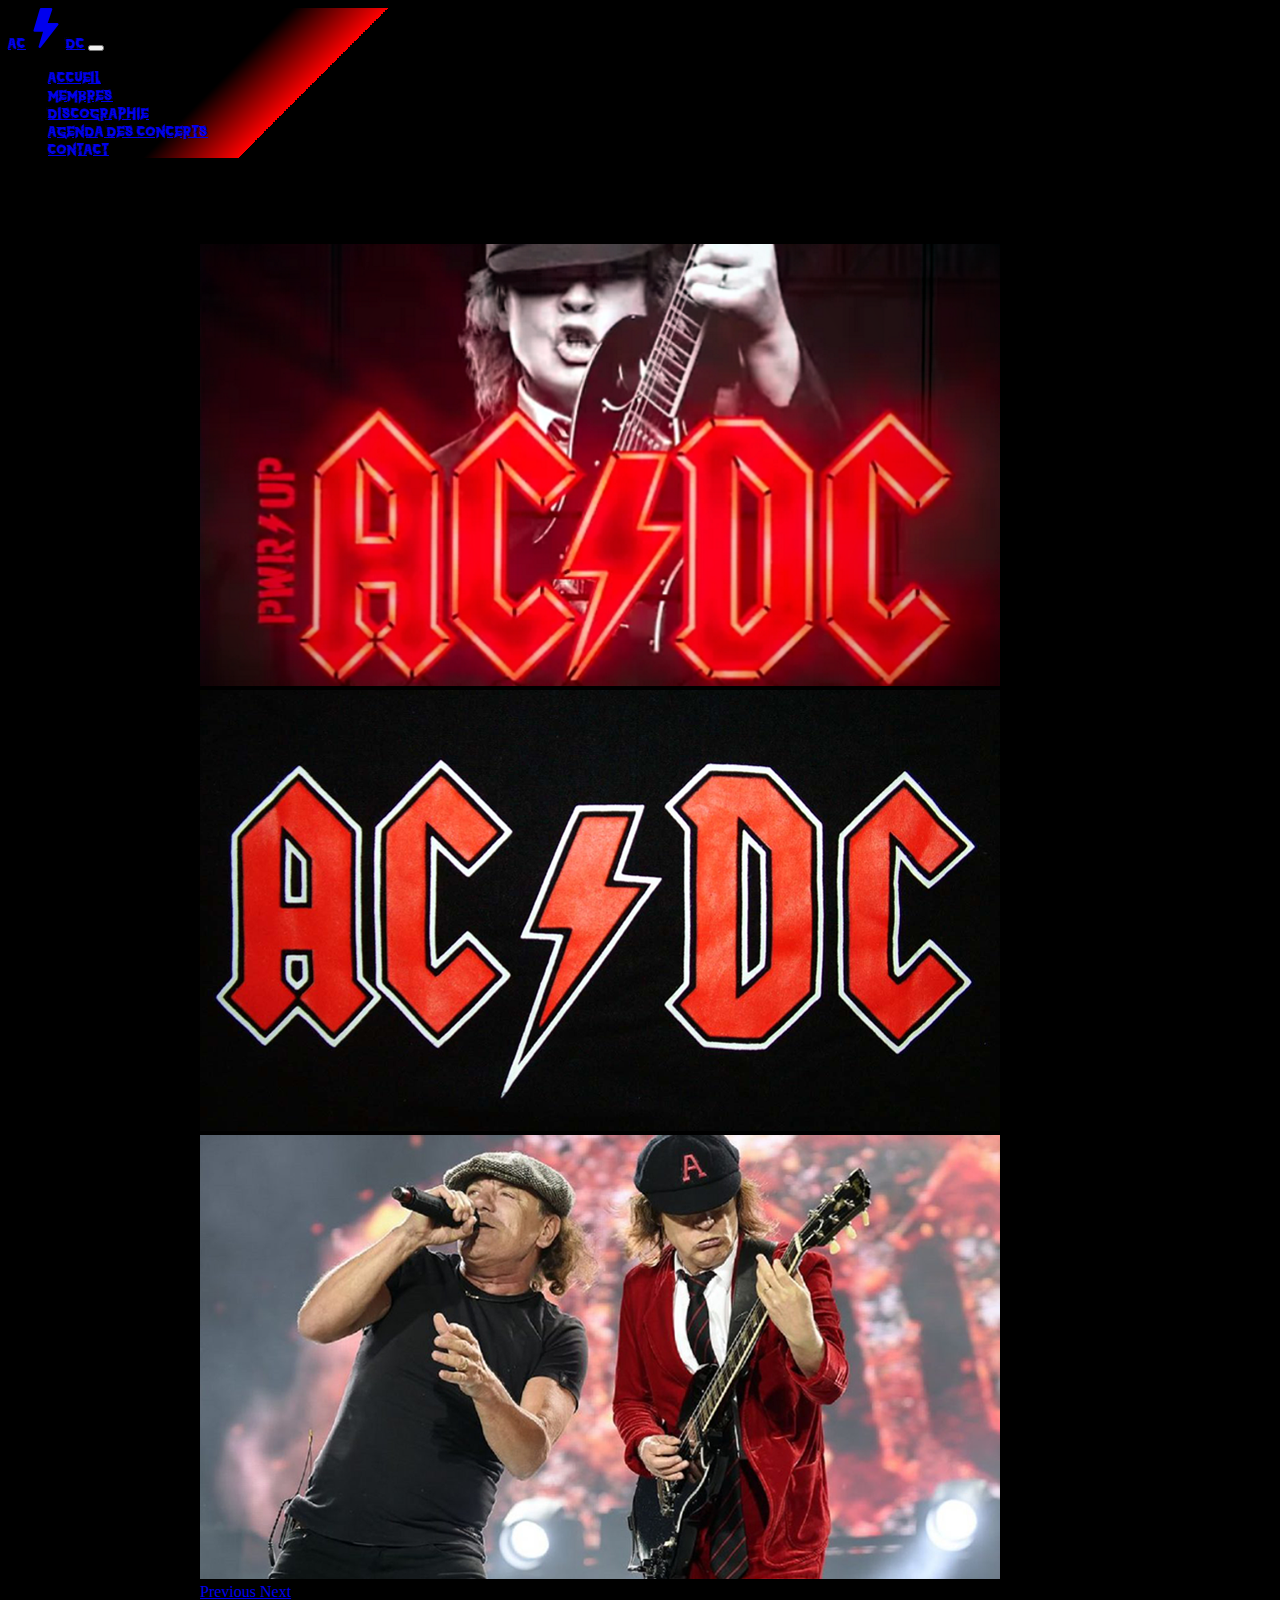
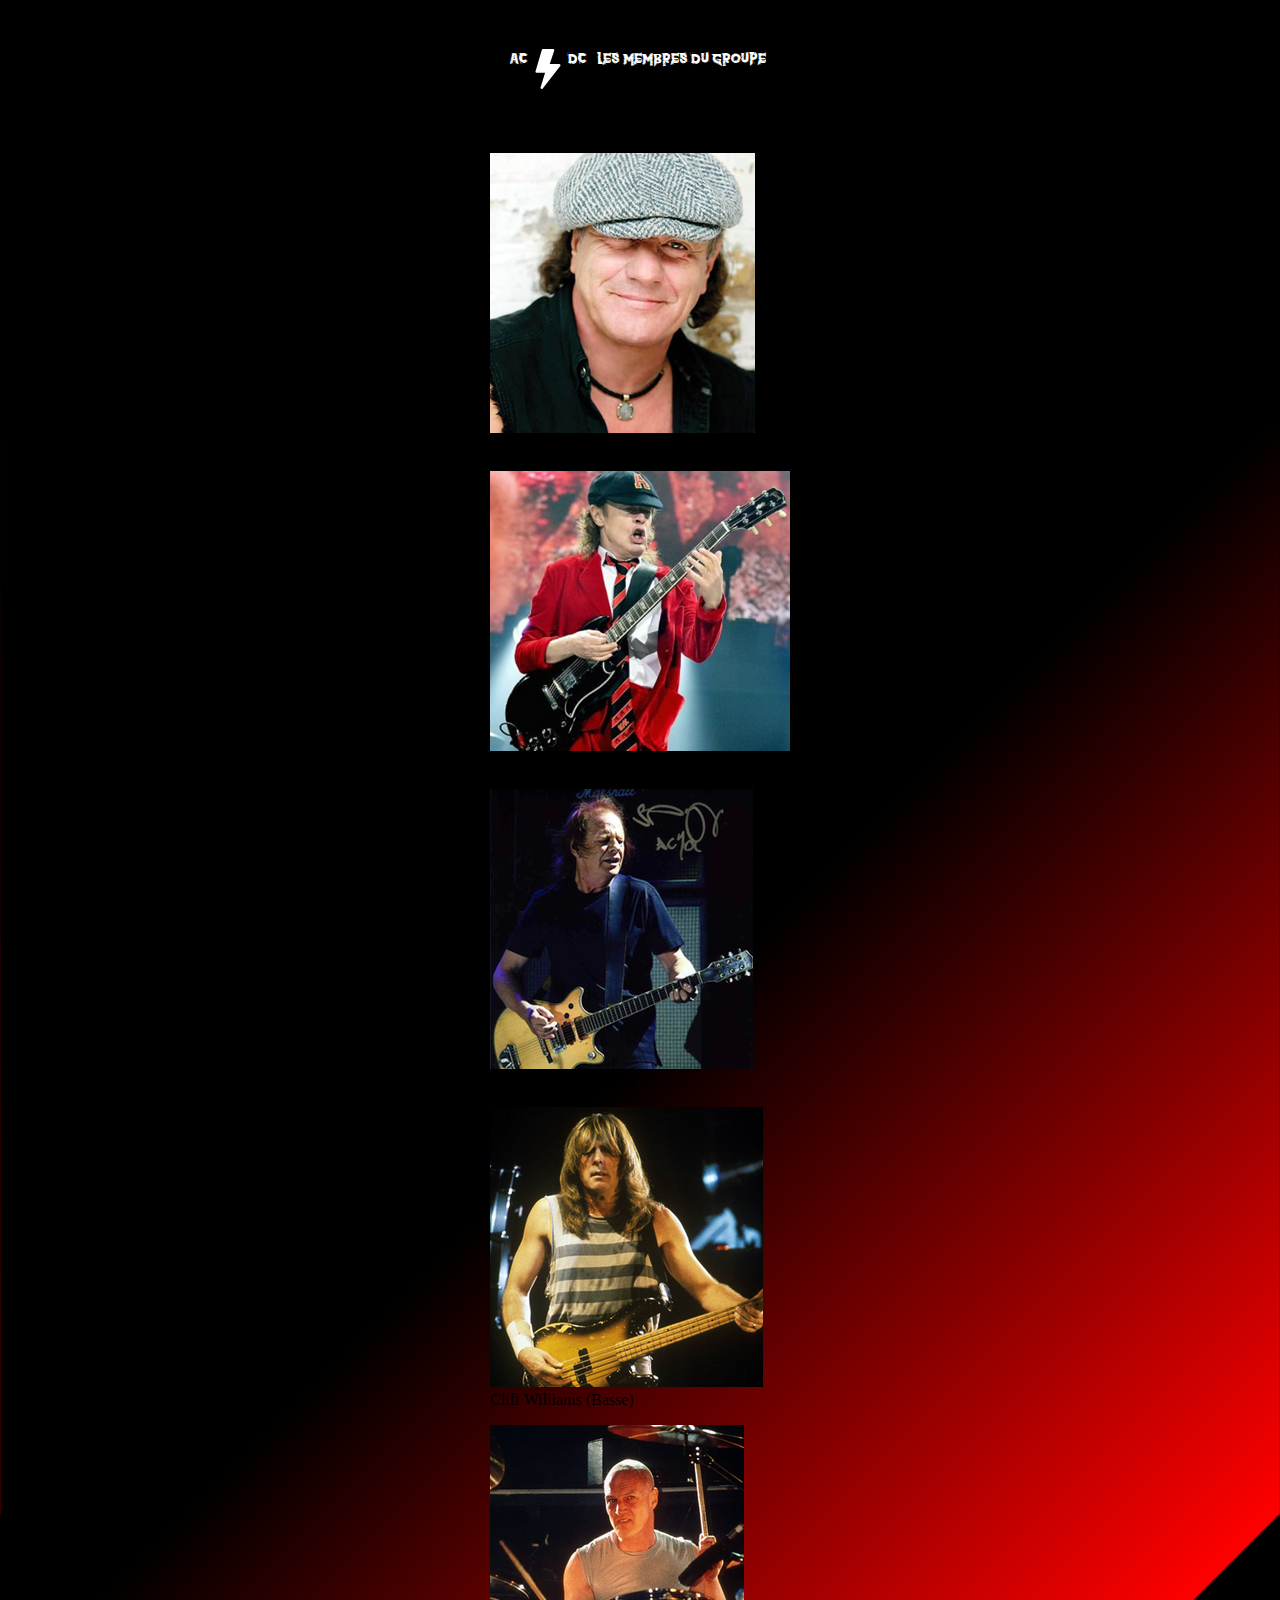
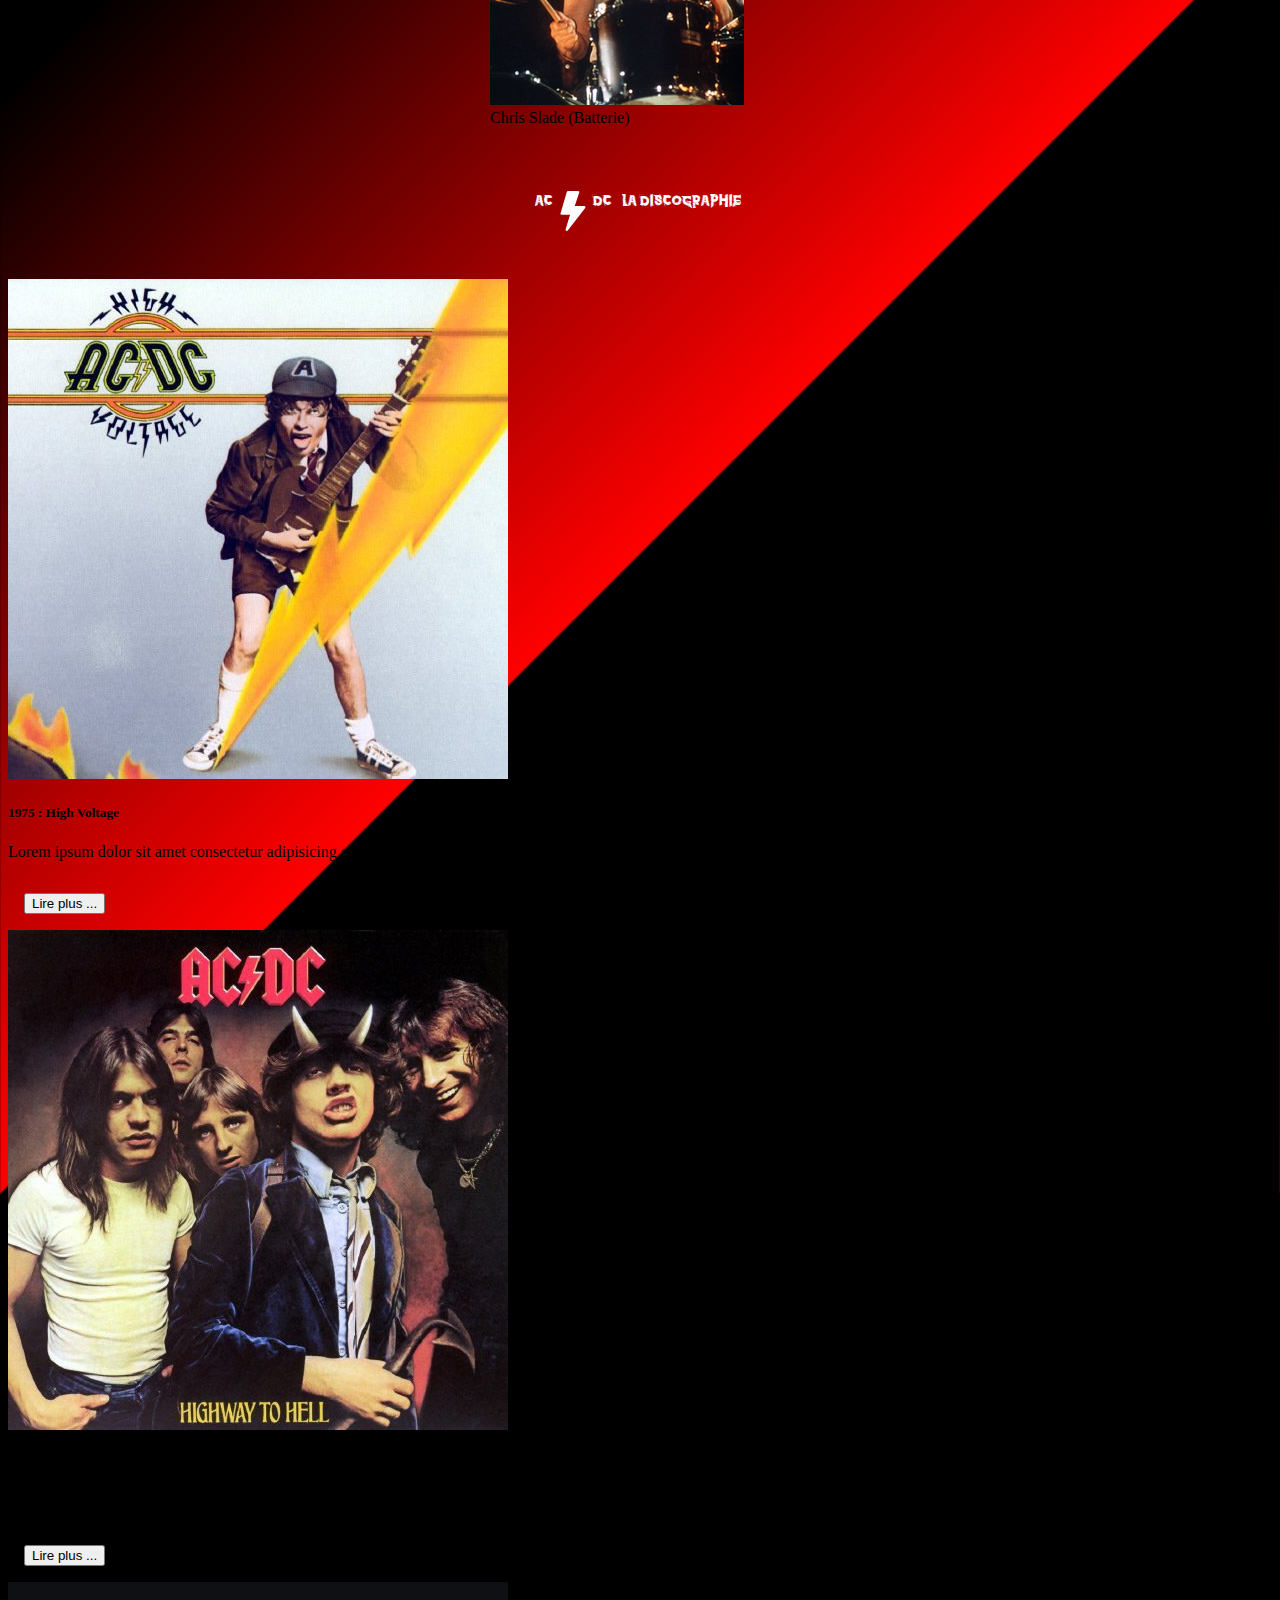
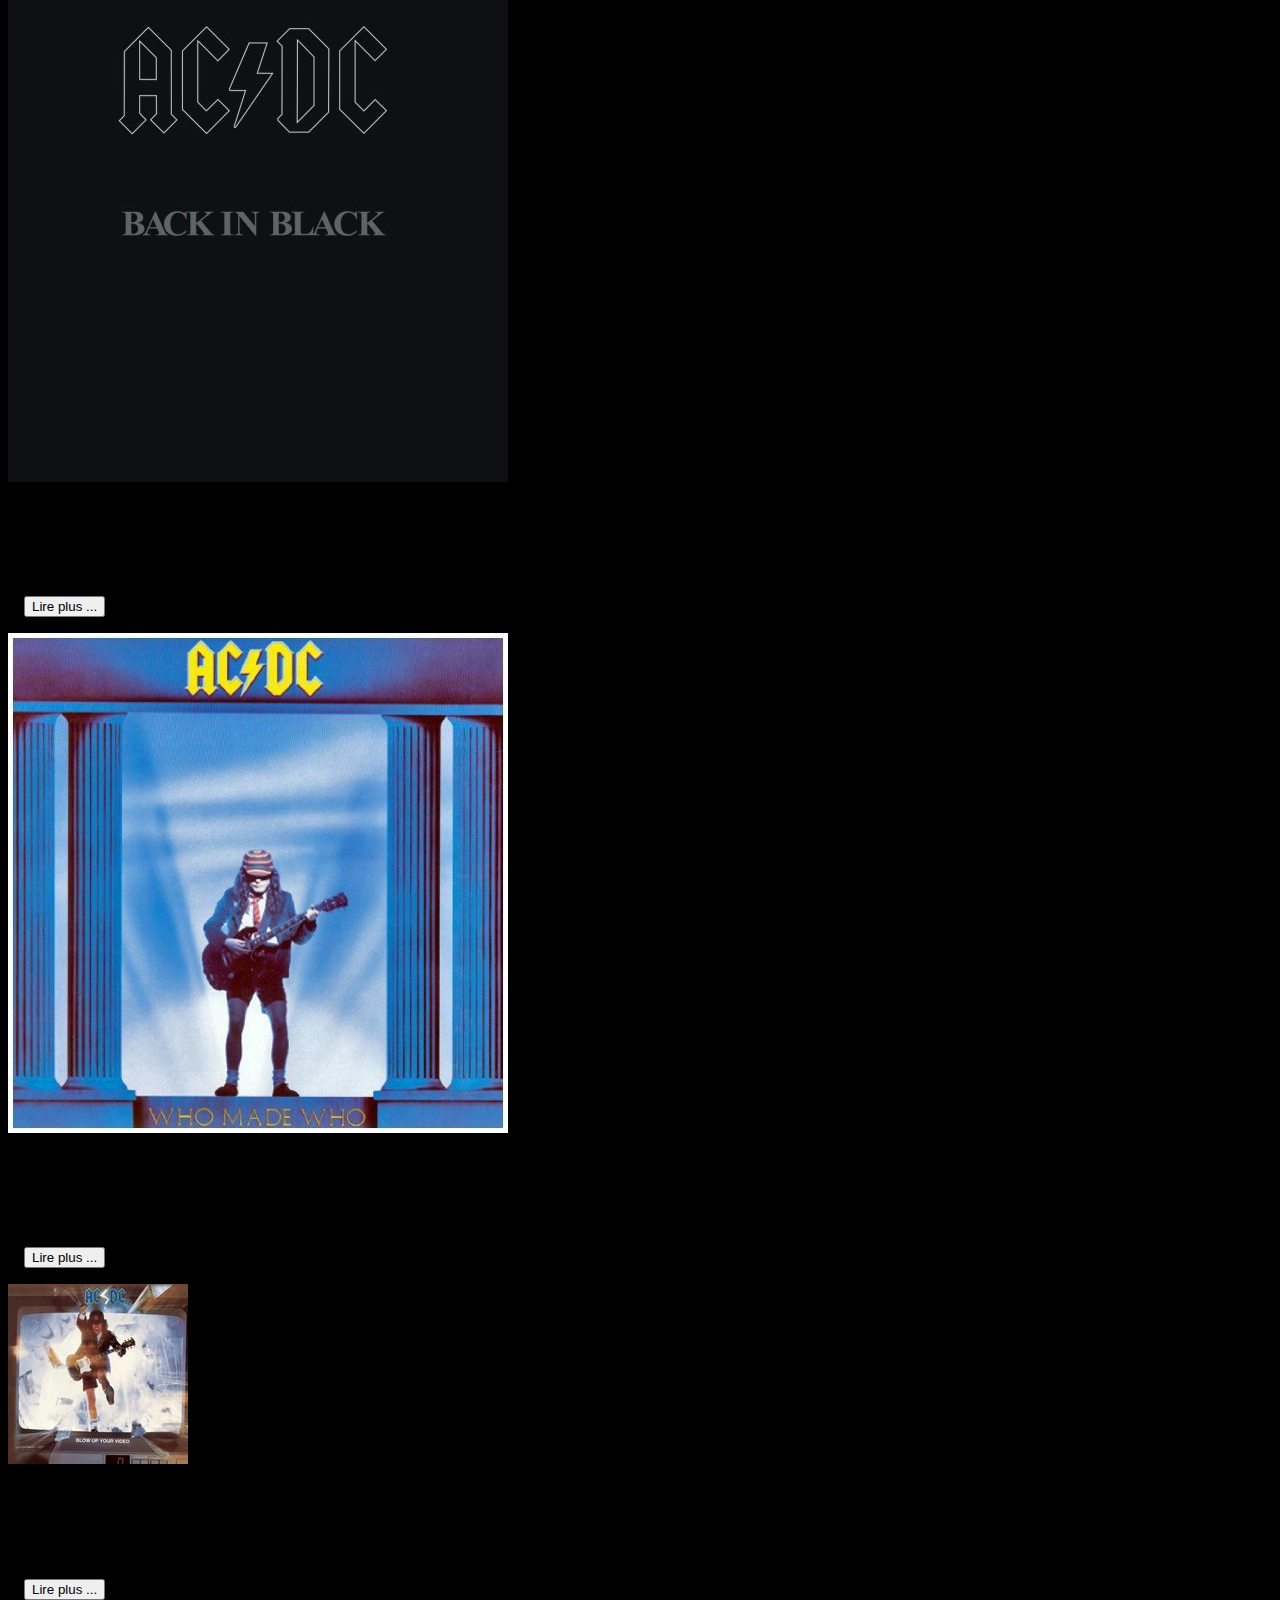
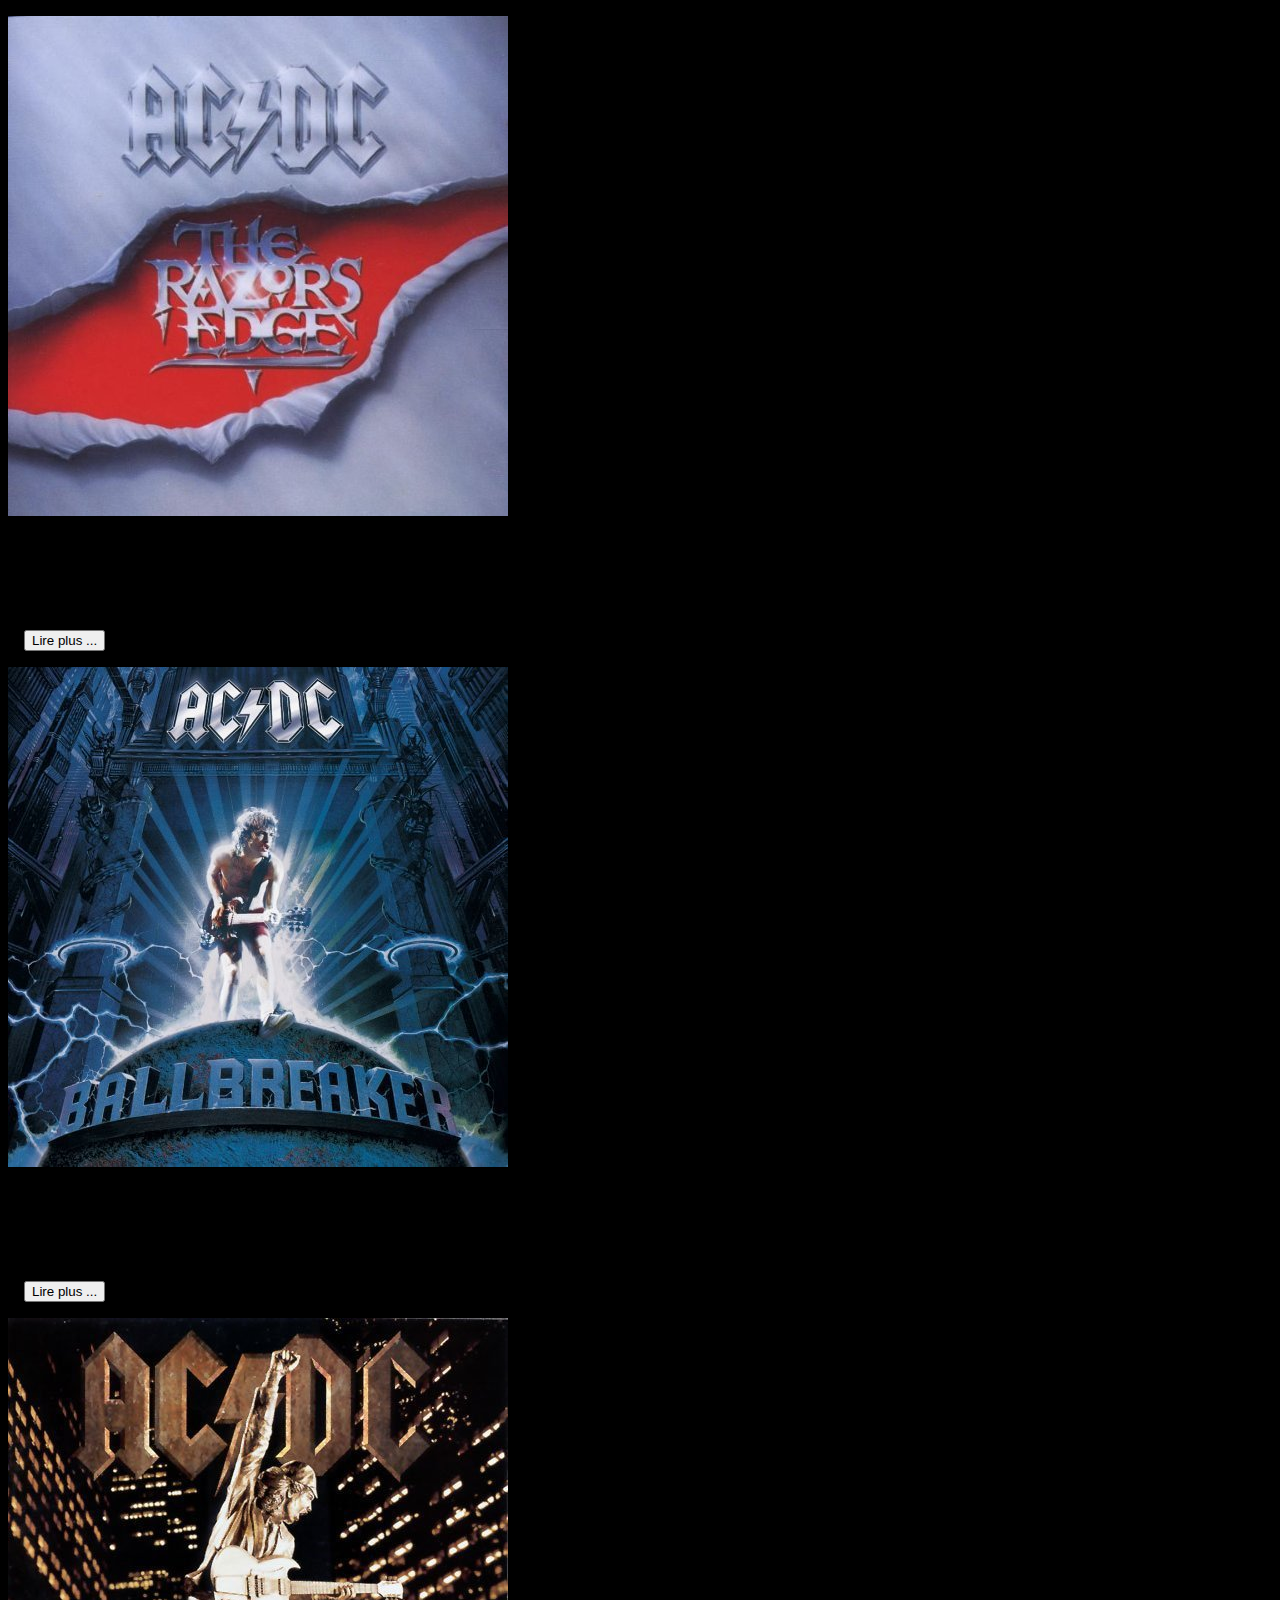
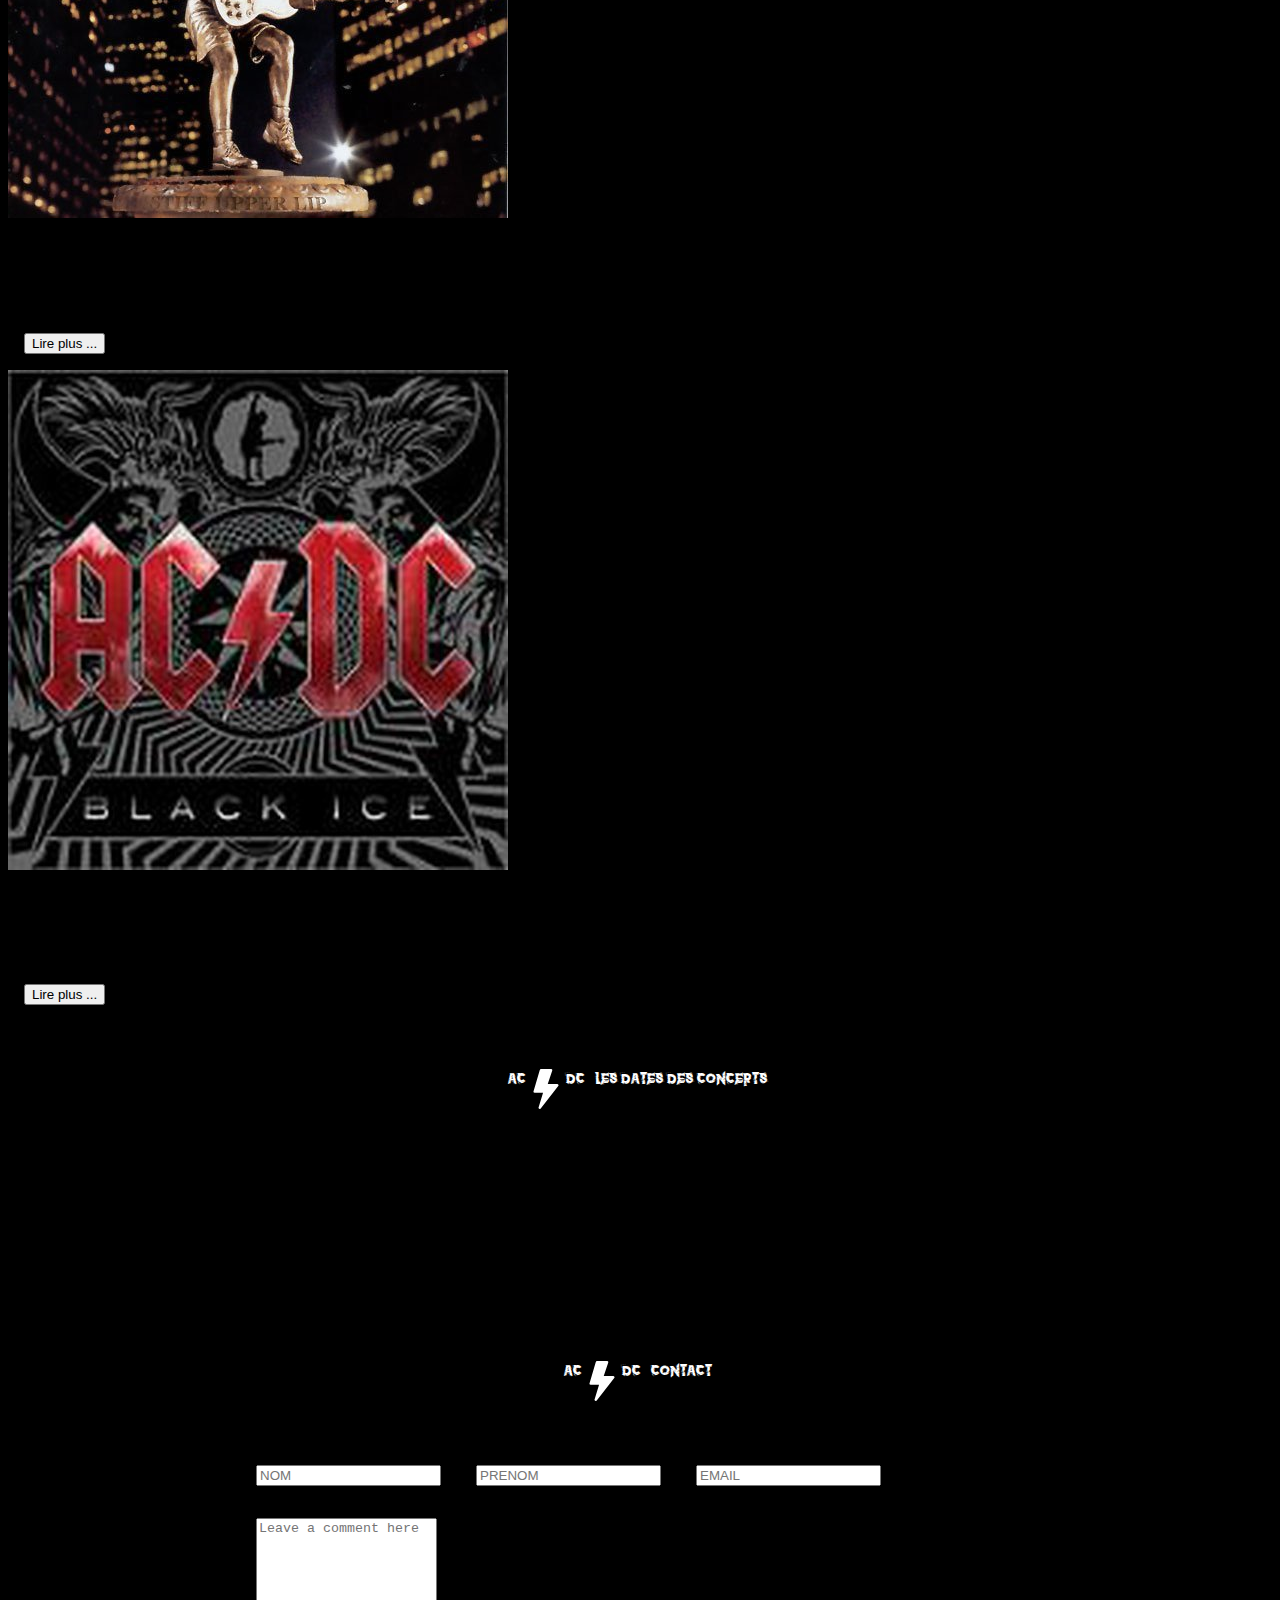
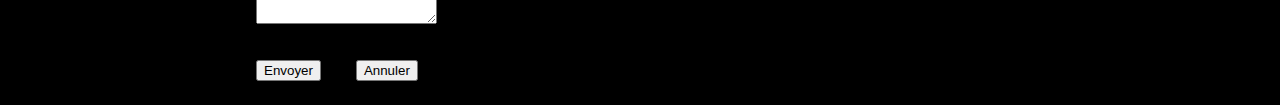
<file: ACDCRessources/index.html>
<!DOCTYPE html>
<html lang="fr">

<head>
    <meta charset="UTF-8">
    <meta http-equiv="X-UA-Compatible" content="IE=edge">
    <meta name="viewport" content="width=device-width, initial-scale=1.0">
    <title>AC/DC</title>
    <link href="https://cdn.jsdelivr.net/npm/bootstrap@5.3.0-alpha1/dist/css/bootstrap.min.css" rel="stylesheet" integrity="sha384-GLhlTQ8iRABdZLl6O3oVMWSktQOp6b7In1Zl3/Jr59b6EGGoI1aFkw7cmDA6j6gD" crossorigin="anonymous">
    <link rel="stylesheet" href="../ACDCRessources/css/style.css">
  </head>

<body>

<!--BARRE DE NAVIGATION-->
    <div id="navigation">
    <nav class="navbar navbar-expand-lg bg-body-tertiary">
        <div class="container-fluid bg-dark">
            <a class="navbar-brand text-light fs-1" href="#">AC<svg xmlns="http://www.w3.org/2000/svg" width="40" height="40" fill="currentColor" class="bi bi-lightning-fill text-danger" viewBox="0 0 16 16">
              <path d="M5.52.359A.5.5 0 0 1 6 0h4a.5.5 0 0 1 .474.658L8.694 6H12.5a.5.5 0 0 1 .395.807l-7 9a.5.5 0 0 1-.873-.454L6.823 9.5H3.5a.5.5 0 0 1-.48-.641l2.5-8.5z"/>
            </svg>DC</a> 
          <button class="navbar-toggler" type="button" data-bs-toggle="collapse" data-bs-target="#navbarNav" aria-controls="navbarNav" aria-expanded="false" aria-label="Toggle navigation">
            <span class="navbar-toggler-icon"></span>
          </button>
          <div class="collapse navbar-collapse" id="navbarNav">
            <ul class="navbar-nav">
              <li class="nav-item">
                <a class="nav-link active text-danger fs-5" aria-current="page" href="#">Accueil</a>
              </li>
              <li class="nav-item">
                <a class="nav-link text-danger fs-5" href="#">Membres</a>
              </li>
              <li class="nav-item">
                <a class="nav-link text-danger fs-5" href="#">Discographie</a>
              </li>
              <li class="nav-item">
                <a class="nav-link text-danger fs-5" href="#">Agenda des concerts</a>
              </li>
              <li class="nav-item">
                <a class="nav-link text-danger fs-5" href="#">Contact</a>
              </li>
            </ul>
          </div>
        </div>
      </nav>
      </div>

<!--CAROUSSEL-->

<div class="carousel">
<div id="carouselWithIndicators" class="carousel slide" data-bs-ride="carousel">
  <ol class="carousel-indicators">
    <li data-bs-target="#carouselWithIndicators" data-bs-slide-to="0" class="active"></li>
    <li data-bs-target="#carouselWithIndicators" data-bs-slide-to="1"></li>
    <li data-bs-target="#carouselWithIndicators" data-bs-slide-to="2"></li>
  </ol>
  <div class="carousel-inner">
    <div class="carousel-item active">
      <img src="img/ac-dc-1.png" class="d-block w-100" alt="Slide 1">
    </div>
    <div class="carousel-item">
      <img src="img/ac-dc-2.png" class="d-block w-100" alt="Slide 2">
    </div>
    <div class="carousel-item">
      <img src="img/ac-dc-3.png" class="d-block w-100" alt="Slide 3">
    </div>
  </div>
  <a class="carousel-control-prev" href="#carouselWithIndicators" role="button" data-bs-slide="prev">
    <span class="carousel-control-prev-icon" aria-hidden="true"></span>
    <span class="visually-hidden">Previous</span>
  </a>
  <a class="carousel-control-next" href="#carouselWithIndicators" role="button" data-bs-slide="next">
    <span class="carousel-control-next-icon" aria-hidden="true"></span>
    <span class="visually-hidden">Next</span>
  </a>
</div>
</div>

<!--LES MEMBRES DU GROUPE-->

      <p class="h1">AC<svg xmlns="http://www.w3.org/2000/svg" width="40" height="40" fill="currentColor" class="bi bi-lightning-fill text-danger" viewBox="0 0 16 16">
        <path d="M5.52.359A.5.5 0 0 1 6 0h4a.5.5 0 0 1 .474.658L8.694 6H12.5a.5.5 0 0 1 .395.807l-7 9a.5.5 0 0 1-.873-.454L6.823 9.5H3.5a.5.5 0 0 1-.48-.641l2.5-8.5z"/>
      </svg>DC--LES MEMBRES DU GROUPE-</p>

      <div id="membres">
      <div class="d-flex flex-row bd-highlight">
        <div class="p-2 bd-highlight">
          <figure class="figure">
          <img src="img/brian-johnson.png" class="figure-img img-fluid rounded border border-light border border-3" alt="figure-img">
          <figcaption class="figure-caption text-light">Brian Johnson (Chant)</figcaption>
          </figure>
        </div>
        <div class="p-2 bd-highlight">
          <figure class="figure">
            <img src="img/angus-young.png" class="figure-img img-fluid rounded border border-light border border-3" alt="figure-img">
            <figcaption class="figure-caption text-light">Angus Young (Guitare Solo)</figcaption>
          </figure>
        </div>
        <div class="p-2 bd-highlight">
          <figure class="figure">
            <img src="img/steve-young.png" class="figure-img img-fluid rounded border border-light border border-3" alt="figure-img">
            <figcaption class="figure-caption text-light">Steve Young (Guitare)</figcaption>
          </figure>
        </div>
        <div class="p-2 bd-highlight">
          <figure class="figure">
            <img src="img/cliff-williams.png" class="figure-img img-fluid rounded border border-light border border-3" alt="figure-img">
            <figcaption class="figure-caption text-light">Cliff Williams (Basse)</figcaption>
          </figure>
        </div>
        <div class="p-2 bd-highlight">
          <figure class="figure">
            <img src="img/chris-slade.png" class="figure-img img-fluid rounded border border-light border border-3" alt="figure-img">
            <figcaption class="figure-caption text-light">Chris Slade (Batterie)</figcaption>
          </figure>
        </div>
      </div>
      </div>
        
<!--DISCOGRAPHIE-->      

<p class="h1">AC<svg xmlns="http://www.w3.org/2000/svg" width="40" height="40" fill="currentColor" class="bi bi-lightning-fill text-danger" viewBox="0 0 16 16">
  <path d="M5.52.359A.5.5 0 0 1 6 0h4a.5.5 0 0 1 .474.658L8.694 6H12.5a.5.5 0 0 1 .395.807l-7 9a.5.5 0 0 1-.873-.454L6.823 9.5H3.5a.5.5 0 0 1-.48-.641l2.5-8.5z"/>
</svg>DC--LA DISCOGRAPHIE-</p>

<div class="row">
  <div class="col">
<!--COLONNE 1-->
  <div class="card">
    <img src="img/Discographie/High-voltage-1975.jpg" class="card-img-top" alt="card-img-top">
    <div class="card-body">
      <h5 class="card-title text-danger">1975 : High Voltage</h5>
      <p class="card-text">Lorem ipsum dolor sit amet consectetur adipisicing elit. Non aut vero rem! Dolor, ipsa nemo?</p>
      <button type="button" class="btn btn-primary p-3 mb-2 bg-danger text-white border border-danger">Lire plus ...</button>
    </div>
  </div>
  <div class="card">
    <img src="img/Discographie/Highway-to-hell-1979.jpg" class="card-img-top" alt="card-img-top">
    <div class="card-body">
      <h5 class="card-title text-danger">1979 : Higway to Hell</h5>
      <p class="card-text">Lorem ipsum dolor sit amet consectetur adipisicing elit. Non aut vero rem! Dolor, ipsa nemo?</p>
      <button type="button" class="btn btn-primary p-3 mb-2 bg-danger text-white border border-danger">Lire plus ...</button>
    </div>
  </div>
  <div class="card">
    <img src="img/Discographie/Back-in-black-1980.jpg" class="card-img-top" alt="card-img-top">
    <div class="card-body">
      <h5 class="card-title text-danger">1980 : Black in Black</h5>
      <p class="card-text">Lorem ipsum dolor sit amet consectetur adipisicing elit. Non aut vero rem! Dolor, ipsa nemo?</p>
      <button type="button" class="btn btn-primary p-3 mb-2 bg-danger text-white border border-danger">Lire plus ...</button>
    </div>
  </div>
</div>
<!--COLONNE 2-->
  <div class="col"><div class="card">
    <img src="img/Discographie/Who-made-who-1986.jpg" class="card-img-top" alt="card-img-top">
    <div class="card-body">
      <h5 class="card-title text-danger">1986 : Who made Who</h5>
      <p class="card-text">Lorem ipsum dolor sit amet consectetur adipisicing elit. Non aut vero rem! Dolor, ipsa nemo?</p>
      <button type="button" class="btn btn-primary p-3 mb-2 bg-danger text-white border border-danger">Lire plus ...</button>
    </div>
  </div>
  <div class="card">
    <img src="img/Discographie/Blow-up-your-video-1988.jpg" class="card-img-top" alt="card-img-top">
    <div class="card-body">
      <h5 class="card-title text-danger">1988 : Blow up your Video</h5>
      <p class="card-text">Lorem ipsum dolor sit amet consectetur adipisicing elit. Non aut vero rem! Dolor, ipsa nemo?</p>
      <button type="button" class="btn btn-primary p-3 mb-2 bg-danger text-white border border-danger">Lire plus ...</button>
    </div>
  </div>
  <div class="card">
    <img src="img/Discographie/Razor-edge-1990.jpg" class="card-img-top" alt="card-img-top">
    <div class="card-body">
      <h5 class="card-title text-danger">1990 : Razor's Edge</h5>
      <p class="card-text">Lorem ipsum dolor sit amet consectetur adipisicing elit. Non aut vero rem! Dolor, ipsa nemo?</p>
      <button type="button" class="btn btn-primary p-3 mb-2 bg-danger text-white border border-danger">Lire plus ...</button>
    </div>
  </div>
</div>
<!--COLONNE 3-->
  <div class="col"><div class="card">
    <img src="img/Discographie/Ballbreaker-1995.jpg" class="card-img-top" alt="card-img-top">
    <div class="card-body">
      <h5 class="card-title text-danger">1995 : BallBreaker</h5>
      <p class="card-text">Lorem ipsum dolor sit amet consectetur adipisicing elit. Non aut vero rem! Dolor, ipsa nemo?</p>
      <button type="button" class="btn btn-primary p-3 mb-2 bg-danger text-white border border-danger">Lire plus ...</button>
    </div>
  </div>
  <div class="card">
    <img src="img/Discographie/Stiff-upper-lip-2000.jpg" class="card-img-top" alt="card-img-top">
    <div class="card-body">
      <h5 class="card-title text-danger">2000 : Stiff Uper Lip</h5>
      <p class="card-text">Lorem ipsum dolor sit amet consectetur adipisicing elit. Non aut vero rem! Dolor, ipsa nemo?</p>
      <button type="button" class="btn btn-primary p-3 mb-2 bg-danger text-white border border-danger">Lire plus ...</button>
    </div>
  </div>
  <div class="card">
    <img src="img/Discographie/Black-ice-2008.jpg" class="card-img-top" alt="card-img-top">
    <div class="card-body">
      <h5 class="card-title text-danger">2008 : Black Ice</h5>
      <p class="card-text">Lorem ipsum dolor sit amet consectetur adipisicing elit. Non aut vero rem! Dolor, ipsa nemo?</p>
      <button type="button" class="btn btn-primary p-3 mb-2 bg-danger text-white border border-danger">Lire plus ...</button>
    </div>
  </div>
</div>
</div>

<!--LES DATES DE CONCERTS-->

<p class="h1">AC<svg xmlns="http://www.w3.org/2000/svg" width="40" height="40" fill="currentColor" class="bi bi-lightning-fill text-danger" viewBox="0 0 16 16">
  <path d="M5.52.359A.5.5 0 0 1 6 0h4a.5.5 0 0 1 .474.658L8.694 6H12.5a.5.5 0 0 1 .395.807l-7 9a.5.5 0 0 1-.873-.454L6.823 9.5H3.5a.5.5 0 0 1-.48-.641l2.5-8.5z"/>
</svg>DC--LES DATES DES CONCERTS-</p>

<div id="table">
<table class="table">
  <thead>
    <tr class="text-danger">
      <th scope="col">Date</th>
      <th scope="col">Heure</th>
      <th scope="col">Salle</th>
      <th scope="col">Ville</th>
    </tr>
  </thead>
  <tbody>
    <tr class="table-dark">
      <td>08/06/2000</td>
      <td>21:00</td>
      <td>Stade deFrance</td>
      <td>Paris</td>
    </tr>
    <tr class="table-dark">
      <td>12/05/2002</td>
      <td>21:00</td>
      <td>Esplanade</td>
      <td>Singapour</td>
    </tr>
    <tr class="table-dark">
      <td>18/09/2009</td>
      <td>20:30</td>
      <td>Opera</td>
      <td>Sydney</td>
    </tr>
    <tr class="table-dark">
      <td>12/09/2021</td>
      <td>20:30</td>
      <td>Massey Hall</td>
      <td>Toronto</td>
    </tr>
    <tr class="table-dark">
      <td>12/09/2022</td>
      <td>20:30</td>
      <td>Madison Square Garden</td>
      <td>New York</td>
    </tr>
    <tr class="table-dark">
      <td>08/06/2023</td>
      <td>21:30</td>
      <td>Stade deFrance</td>
      <td>Paris</td>
    </tr>
  </tbody>
</table>
</div>

<!--CONTACT-->

<p class="h1">AC<svg xmlns="http://www.w3.org/2000/svg" width="40" height="40" fill="currentColor" class="bi bi-lightning-fill text-danger" viewBox="0 0 16 16">
  <path d="M5.52.359A.5.5 0 0 1 6 0h4a.5.5 0 0 1 .474.658L8.694 6H12.5a.5.5 0 0 1 .395.807l-7 9a.5.5 0 0 1-.873-.454L6.823 9.5H3.5a.5.5 0 0 1-.48-.641l2.5-8.5z"/>
</svg>DC--CONTACT-</p>

<div id="contact">
<input type="text" class="form-control" placeholder="NOM">
<input type="text" class="form-control" placeholder="PRENOM">
<input type="text" class="form-control" placeholder="EMAIL">
<div class="form-floating">
  <textarea class="form-control" placeholder="Leave a comment here" id="floatingTextarea" style="height: 100px"></textarea>
  <label for="floatingTextarea">VOTRE MESSAGE</label>
</div>
<button type="button" class="btn btn-danger">Envoyer</button>
<button type="button" class="btn btn-danger">Annuler</button>
</div>

<!--SCRIPT BOOTSTRAP POUR JS-->

    <script src="https://cdn.jsdelivr.net/npm/@popperjs/core@2.11.6/dist/umd/popper.min.js" integrity="sha384-oBqDVmMz9ATKxIep9tiCxS/Z9fNfEXiDAYTujMAeBAsjFuCZSmKbSSUnQlmh/jp3" crossorigin="anonymous"></script>
    <script src="https://cdn.jsdelivr.net/npm/bootstrap@5.3.0-alpha1/dist/js/bootstrap.min.js" integrity="sha384-mQ93GR66B00ZXjt0YO5KlohRA5SY2XofN4zfuZxLkoj1gXtW8ANNCe9d5Y3eG5eD" crossorigin="anonymous"></script>

  </body>

</html>
</file>
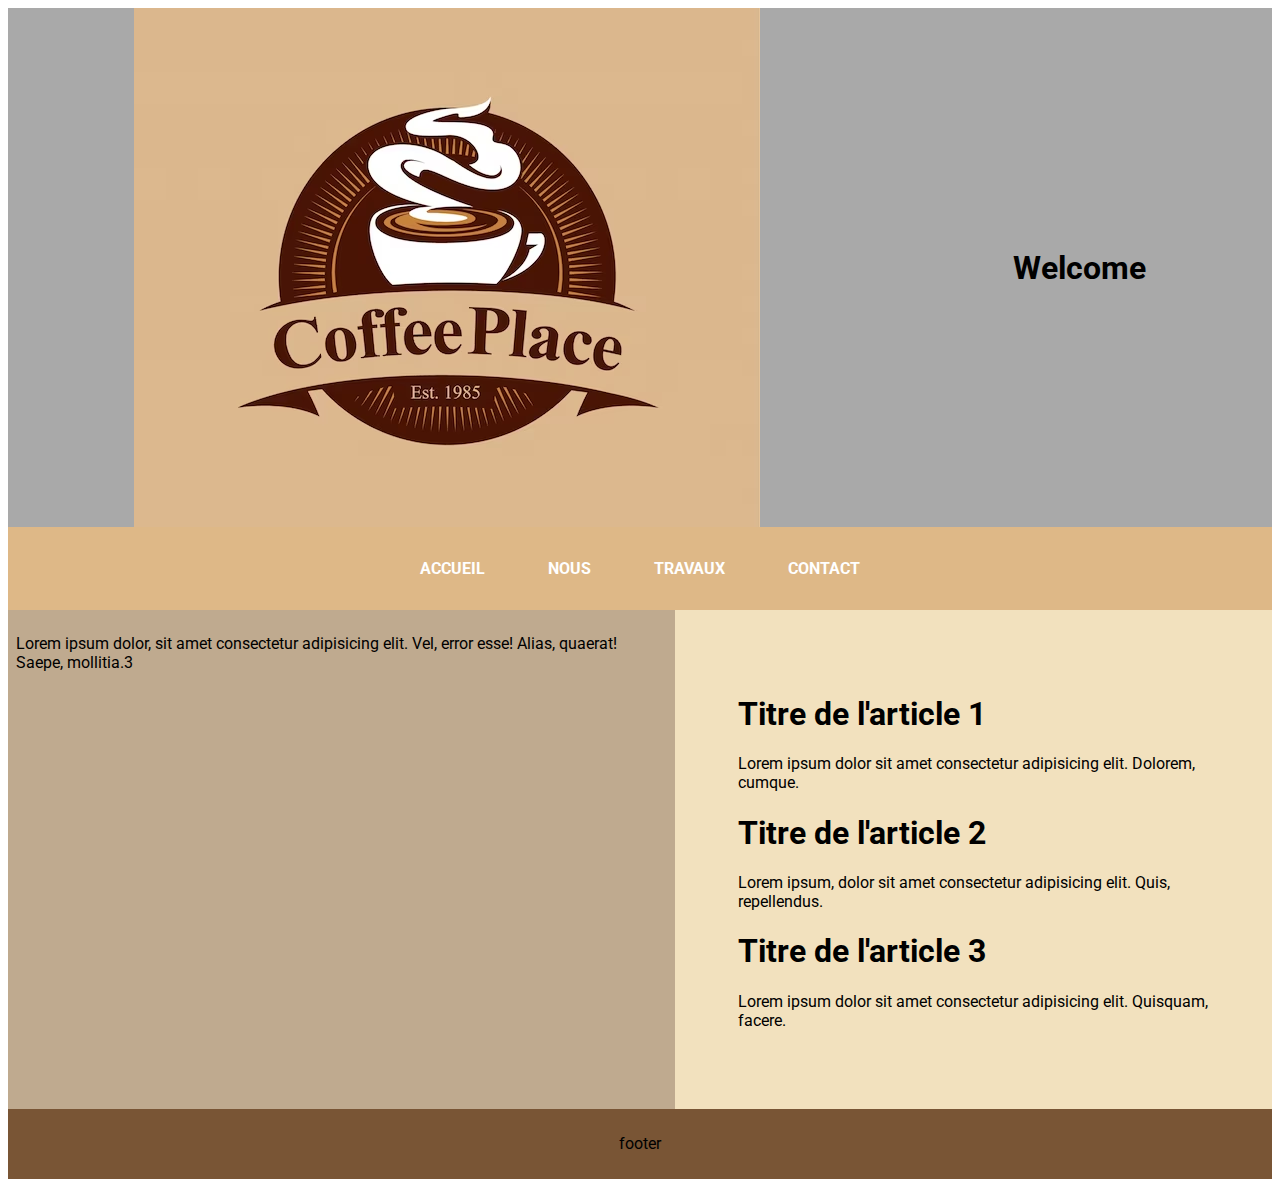
<file: exercicelogo/index.html>
<!DOCTYPE html>
<html lang="en">
<head>
    <meta charset="UTF-8">
    <meta http-equiv="X-UA-Compatible" content="IE=edge">
    <meta name="viewport" content="width=device-width, initial-scale=1.0">
    <title>Logo</title>
    <link rel="stylesheet" href="css/style.css">
    <link rel="preconnect" href="https://fonts.googleapis.com">
    <link rel="preconnect" href="https://fonts.gstatic.com" crossorigin>
    <link href="https://fonts.googleapis.com/css2?family=Roboto:ital@1&display=swap" rel="stylesheet">
</head>
<body>
    <header>
        <img src="../exercicelogo/img/logo.png.png" alt="notre super logo">
        <h1>Welcome</h1>
    </header>
    <nav>
        <ul>
            <li><a href="#">Accueil</a></li>
            <li><a href="#">Nous</a></li>
            <li><a href="#">Travaux</a></li>
            <li><a href="#">Contact</a></li>
        </ul>
    </nav>

    <div class="container">
    <aside>
        <p>Lorem ipsum dolor, sit amet consectetur adipisicing elit. Vel, error esse! Alias, quaerat! Saepe, mollitia.3</p>
    </aside>
    <main>
        <article>
            <h1>Titre de l'article 1</h1>
            <p>Lorem ipsum dolor sit amet consectetur adipisicing elit. Dolorem, cumque.
            </p>
        </article>
        <article>
            <h1>Titre de l'article 2</h1>
            <p>Lorem ipsum, dolor sit amet consectetur adipisicing elit. Quis, repellendus.</p>
        </article>
        <article>
            <h1>Titre de l'article 3</h1>
            <p>Lorem ipsum dolor sit amet consectetur adipisicing elit. Quisquam, facere.</p>
        </article>
    </main>
    </div>

    <footer>footer</footer>
</body>
</html>
</file>
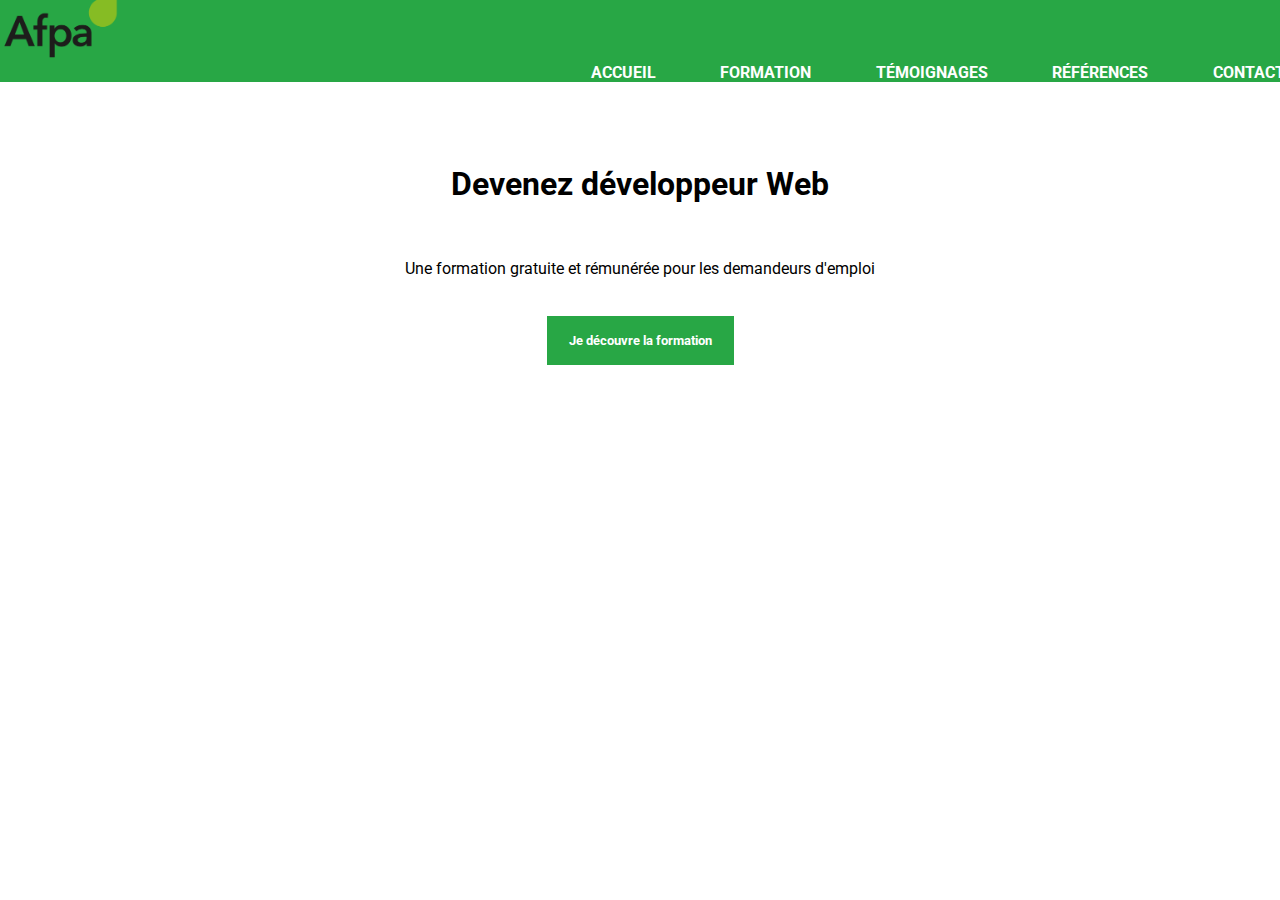
<file: siteafpa/index.html>
<!DOCTYPE html>
<html lang="fr">
<head>
    <meta charset="UTF-8">
    <meta http-equiv="X-UA-Compatible" content="IE=edge">
    <meta name="viewport" content="width=device-width, initial-scale=1.0">
    <title>Site Afpa - Accueil</title>
    <link rel="stylesheet" href="css/style.css">
    <link rel="preconnect" href="https://fonts.googleapis.com">
    <link rel="preconnect" href="https://fonts.gstatic.com" crossorigin>
    <link href="https://fonts.googleapis.com/css2?family=Roboto:ital@1&display=swap" rel="stylesheet">
</head>
<body>
    <nav>
    <img src="../siteafpa/img/logo.png.png" alt="logo afpa">
        <ul>
            <li><a href="#">Accueil</a></li>
            <li><a href="#">Formation</a></li>
            <li><a href="#">Témoignages</a></li>
            <li><a href="#">Références</a></li>
            <li><a href="#">Contact</a></li>
        </ul>
    </nav>

    <main>
        <h1>Devenez développeur Web</h1>
        <p>Une formation gratuite et rémunérée pour les demandeurs d'emploi</p>
        <button>Je découvre la formation</button>
    </main>

</body>
</html>
</file>
<file: ACDCRessources/css/style.css>
@font-face{
        font-family: 'thedark';
        src: url(../fonts/TheDark.ttf) format(opentype);
}

body{
        background: linear-gradient(135deg, black 30%, red 40%, black 30%);
}

.h1{
        font-family: 'thedark', sans-serif;
        color: white;
        display: flex;
        justify-content: center;
        margin: 3rem;
}



/*BARRE DE NAVIGATION*/

nav{
        font-family: 'thedark', sans-serif;
        width: 50rem;
        background: linear-gradient(135deg, black 30%, red 40%, black 30%);
}

/*CAROUSSEL*/

.carousel{
        margin: auto;
        padding-left: 6rem;
        padding-right: 6rem;
}

/*LES MEMBRES*/

#membres{
        display: flex;
        justify-content: center;
}

/*DISCOGRAPHIE*/

.row{
        gap: 8rem;
        width: 90rem;
        margin: auto;
}

/*LES DATES DE CONCERTS*/

#table{
        width: 90rem;
        margin: auto;
}

/*CONTACT*/

#contact{
        width: 50rem;
        margin: auto;
        font-family: 'thedark', sans-serif;
}

.form-control{
        margin: 1rem;
}

.btn{
        margin: 1rem;
}
</file>
<file: exercicelogo/css/style.css>
*{
    box-sizing: border-box;
    font-family: 'Roboto', sans-serif;
}

/*HEADER*/

header{
    background-color: darkgray;
    display: flex;
    flex-direction: row;
    flex-wrap: nowrap;
    justify-content: space-around;
    align-items: center;
}

/*NAVIGATION*/

nav{
    background-color: burlywood;
}
ul{
    margin: 0;
    padding: 2em 0;
    display: flex;
    flex-flow: row nowrap;
    justify-content: center;
    gap: 5%;
    list-style-type: none;
}

li a{
    text-decoration-line: none;
    text-transform: uppercase;
    font-weight: 700;
    color: white;
}

li a:hover{
    color: black;
    text-decoration: underline overline dotted blanchedalmond;
}

/*CONTENU*/

.container{
    display: flex;
    flex-flow: row nowrap;
    justify-content: space-between;
}

aside{
    background-color: rgba(110, 62, 0, 0.438);
    padding: 0.5em;
    flex-grow: 1;
}

main{
    background-color: rgba(204, 139, 0, 0.253);
    padding: 5%;
    flex-grow: 3;
}

/*FOOTER*/

footer{
    background-color: rgb(121, 85, 53);
    padding: 2% 0;
    text-align: center;
}
</file>
<file: siteafpa/css/style.css>
*{
    box-sizing: border-box;
    font-family: 'Roboto', sans-serif;
}

/*NAVIGATION*/

nav{
    background-color: #28a745;
    margin: -1%;
}

img{
    display: block;
    width: 10%;
    height: auto;
    justify-content:center;
}

ul{
    margin: 0;
    padding: 0em 0;
    display: flex;
    flex-flow: row nowrap;
    justify-content: flex-end;
    gap: 5%;
    list-style-type: none;
}

li a{
    text-decoration-line: none;
    text-transform: uppercase;
    font-weight: 700;
    color: white;
}

li a:hover{
    color: black;
    text-decoration: underline overline dotted rgb(196, 196, 196);
}

/*CONTENU*/

main{
    padding: 5%;
    flex-grow: 3;
    text-align: center;
}

h1{
    padding: 1%;
}

p{
    padding: 2%;
}

button{
    padding: 15px 20px;
    background-color: #28a745;
    border-color: rgba(12, 129, 12, 0);
    font-weight: bold;
    color: white;
}
</file>
